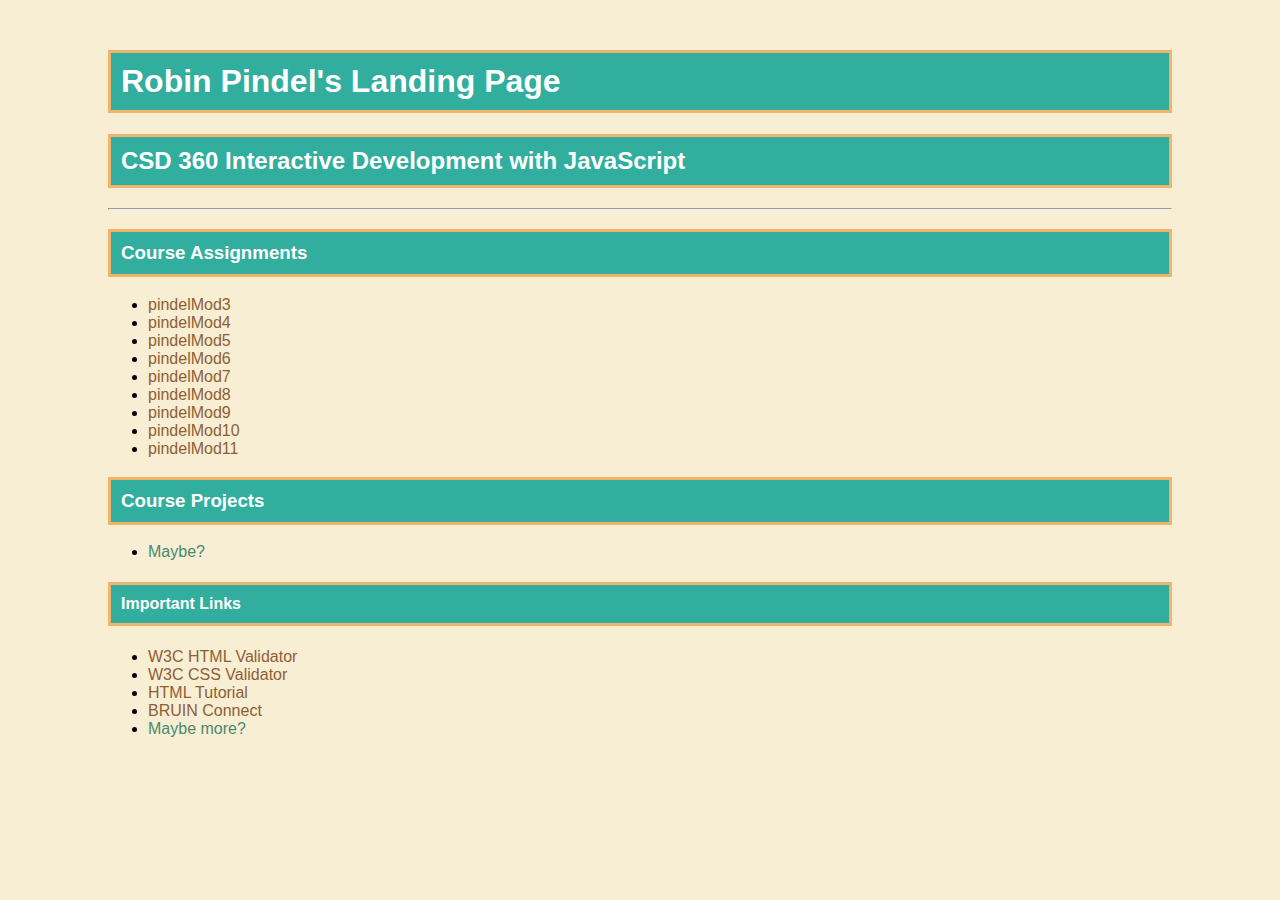
<file: index.html>
<!--
Robin Pindel
Module 3 Programming Assignment
3/21/2023
-->

<!DOCTYPE html>
<html lang="en-us">
<head>
    <title>Robin Pindel's CSD 360 Landing Page</title>
    <link href="index.css" type="text/css" rel="stylesheet"> <!--Main stylesheet-->
    <link rel="preconnect" href="https://fonts.googleapis.com">
    <link rel="preconnect" href="https://fonts.gstatic.com" crossorigin>
    <link href="https://fonts.googleapis.com/css2?family=Open-Sans:wght@300;400;500;700&display=swap" rel="stylesheet">
</head>
<body>
  <div id="container">
    <h1>Robin Pindel's Landing Page</h1>
    <h2>CSD 360 Interactive Development with JavaScript</h2>
    <hr>
    <h3>Course Assignments</h3>
    <ul>
      <li><a href=".\mod3\pindelMod3.html">pindelMod3</a></li>
      <li><a href=".\mod4\pindelMod4.html">pindelMod4</a></li>
      <li><a href=".\mod5\pindelMod5.html">pindelMod5</a></li>
      <li><a href=".\mod6\pindelMod6.html">pindelMod6</a></li>
      <li><a href=".\mod7\pindelMod7.html">pindelMod7</a></li>
      <li><a href=".\mod8\pindelMod8.html">pindelMod8</a></li>
      <li><a href=".\mod9\pindelMod9.html">pindelMod9</a></li>
      <li><a href=".\mod10\pindelMod10.html">pindelMod10</a></li>
      <li><a href=".\mod11\pindelMod11.html">pindelMod11</a></li>
    </ul>
    <h3>Course Projects</h3>
    <ul>
      <li><a href="">Maybe?</a></li>
    </ul>
    <h4>Important Links</h4>
    <ul>
      <li><a href="https://validator.w3.org">W3C HTML Validator</a></li>
      <li><a href="https://jigsaw.w3.org/css-validator">W3C CSS Validator</a></li>
      <li><a href="https://www.w3schools.com/html/">HTML Tutorial</a></li>
      <li><a href="https://bruinconnect.bellevue.edu">BRUIN Connect</a></li>
      <li><a href="">Maybe more?</a></li>
    </ul>
  </div>
</body>
</html>
</file>
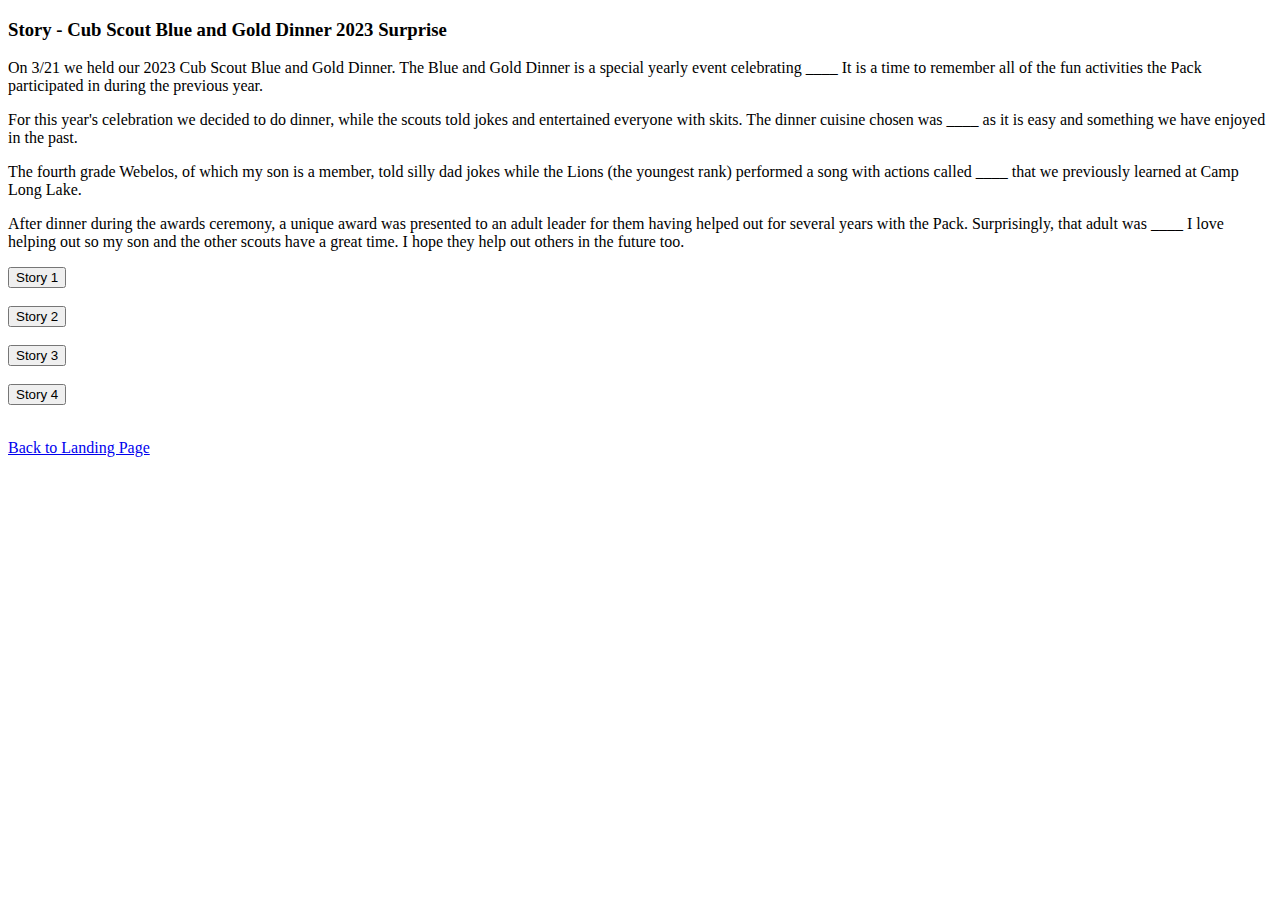
<file: pindelMod3.html>
<!--
Robin Pindel
Module 3 Programming Assignment
3/21/2023
-->

<!DOCTYPE html>
<html lang='en'>
<head>
    <script>
        var firstVariableValue = "the birthday of the Cub Scouts.";
        var secondVariableValue = "catering from Chik-Fil-A";
        var thirdVariableValue = "The Grand Old Duke of York";
        var fourthVariableValue = "me! This was very unexpected but appreciated."
    </script>
</head>
<body>
  <h3> Story - Cub Scout Blue and Gold Dinner 2023 Surprise </h3>
  <p> On 3/21 we held our 2023 Cub Scout Blue and Gold Dinner. The Blue and Gold Dinner is a special yearly event celebrating <span id = "Story 1"> ____ </span>  It is a time to remember all of the fun activities the Pack participated in during the previous year. </p>
  <p> For this year's celebration we decided to do dinner, while the scouts told jokes and entertained everyone with skits.  The dinner cuisine chosen was <span id = "Story 2"> ____ </span> as it is easy and something we have enjoyed in the past. </p>
  <p> The fourth grade Webelos, of which my son is a member, told silly dad jokes while the Lions (the youngest rank) performed a song with actions called <span id = "Story 3"> ____ </span> that we previously learned at Camp Long Lake. </p>
  <p> After dinner during the awards ceremony, a unique award was presented to an adult leader for them having helped out for several years with the Pack.  Surprisingly, that adult was <span id = "Story 4"> ____ </span> I love helping out so my son and the other scouts have a great time.  I hope they help out others in the future too. </p>  
  <p>
    <button type="button"
    onclick="document.getElementById('Story 1').innerHTML = firstVariableValue">Story 1</button>
    <br><br>
    <button type="button"
    onclick="document.getElementById('Story 2').innerHTML = secondVariableValue">Story 2</button> <br><br>
    <button type="button"
    onclick="document.getElementById('Story 3').innerHTML = thirdVariableValue">Story 3</button>
    <br><br>
    <button type="button"
    onclick="document.getElementById('Story 4').innerHTML = fourthVariableValue">Story 4</button> <br><br>
  </p>
  <div>
    <a href=".\index.html">Back to Landing Page</a>
  </div>
</body>
<html>
</file>
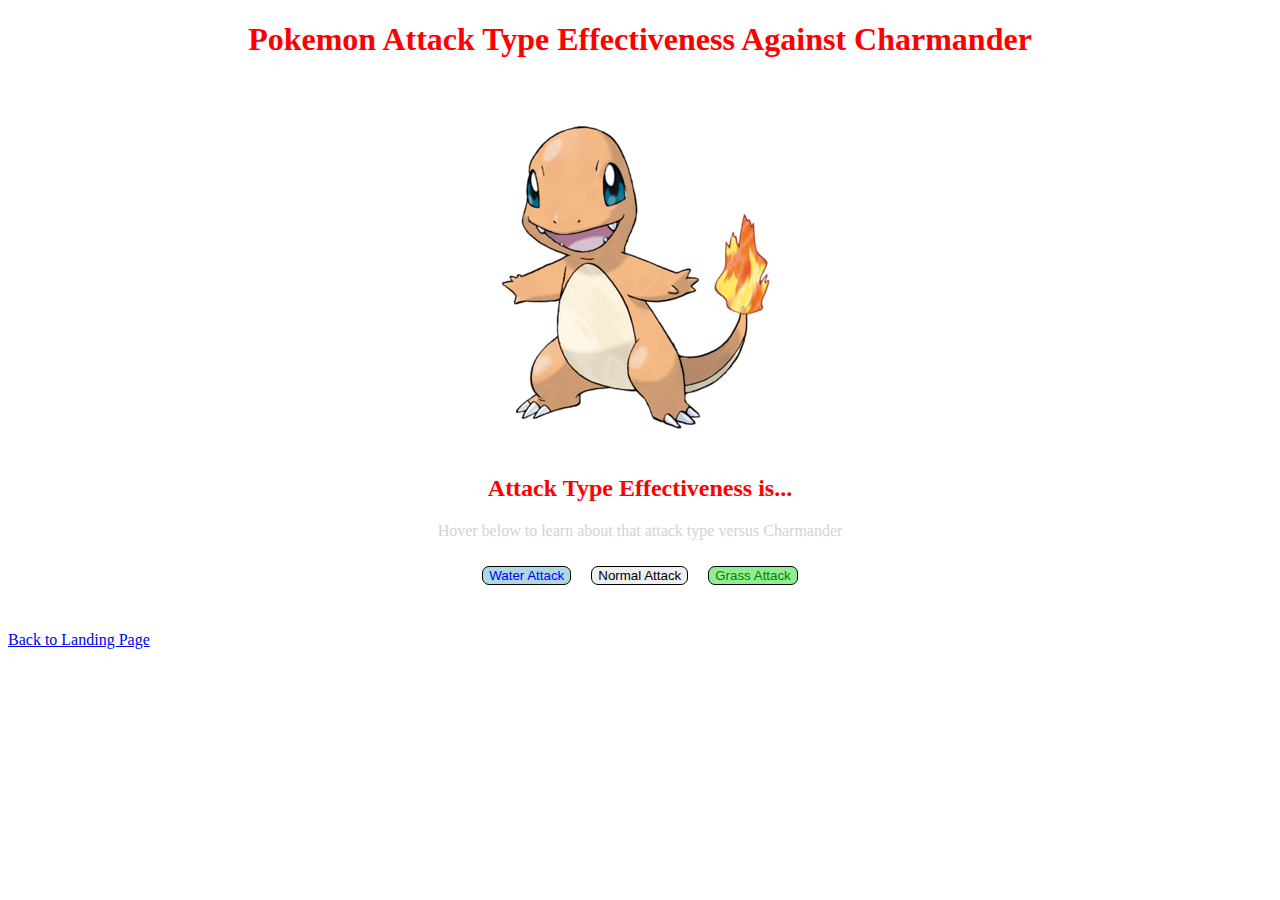
<file: mod10/pindelMod10.html>
<!--
Robin Pindel
Module 10 Programming Assignment
5/2/2023

This program updates a p html element for when buttons are interacted with.
-->

<!DOCTYPE html>
<html lang='en'>
<head>
  <link rel="stylesheet" href="pindelMod10.css"
</head>
<body>
  <h1>Pokemon Attack Type Effectiveness Against Charmander</h1>
  <div id="top">
    <a href="https://bulbapedia.bulbagarden.net/wiki/Charmander_(Pok%C3%A9mon)"><img id="char" src="images/375px-0004Charmander.png" alt="Image of the pokemon Charmander"></a>
  </div top>
  <div id="middle">
    <h2>Attack Type Effectiveness is...</h2>
    <p id="attackText">Hover below to learn about that attack type versus Charmander</p>
  </div middle>
  <div id="bottom" onmouseout="clear()">
    <button type="button" id="water" onclick="attack(water)">
      Water Attack</button>
    <button type="button" id="normal" onclick="attack(normal)">
     Normal Attack</button>
    <button type="button" id="grass" onclick="attack(grass)">
      Grass Attack</button>
    </div bottom>
  <script>

    <!-- Define mouse action events -->
    document.getElementById("water").addEventListener("mouseover", function() {attack(water)});
    document.getElementById("normal").addEventListener("mouseover", function() {attack(normal)});
    document.getElementById("grass").addEventListener("mouseover", function() {attack(grass)});
    document.getElementById("water").addEventListener("mouseout", reset);
    document.getElementById("normal").addEventListener("mouseout", reset);
    document.getElementById("grass").addEventListener("mouseout", reset);

    <!-- Resets p element to original state -->
    function reset() {
      document.getElementById("attackText").innerHTML = "Hover below to learn about that attack type versus Charmander";
      document.getElementById("attackText").style.fontWeight = "";
      document.getElementById("attackText").style.fontStyle = "";
      document.getElementById("attackText").style.color = ""; 
    }

    <!-- Define how the p element will change  -->
    function attack(type) {
      switch(type) {
        case water:
          document.getElementById("attackText").innerHTML = "Super Effecitve";
          document.getElementById("attackText").style.fontWeight = "bold";
          document.getElementById("attackText").style.fontStyle = "normal";
          document.getElementById("attackText").style.color = "green"; 
          break;
        case normal:
          document.getElementById("attackText").innerHTML = "Neutral";
          document.getElementById("attackText").style.fontWeight = "normal";
          document.getElementById("attackText").style.fontStyle = "normal";
          document.getElementById("attackText").style.color = "black"; 
          break;
        case grass:
          document.getElementById("attackText").innerHTML = "Resisted";
          document.getElementById("attackText").style.fontWeight = "normal";
          document.getElementById("attackText").style.fontStyle = "italic";
          document.getElementById("attackText").style.color = "red"; 
          break;
      }
    }
  </script>
  <br>
  <br>
  <div>
    <a href="..\index.html">Back to Landing Page</a>
  </div>
</body>
</html>
</file>
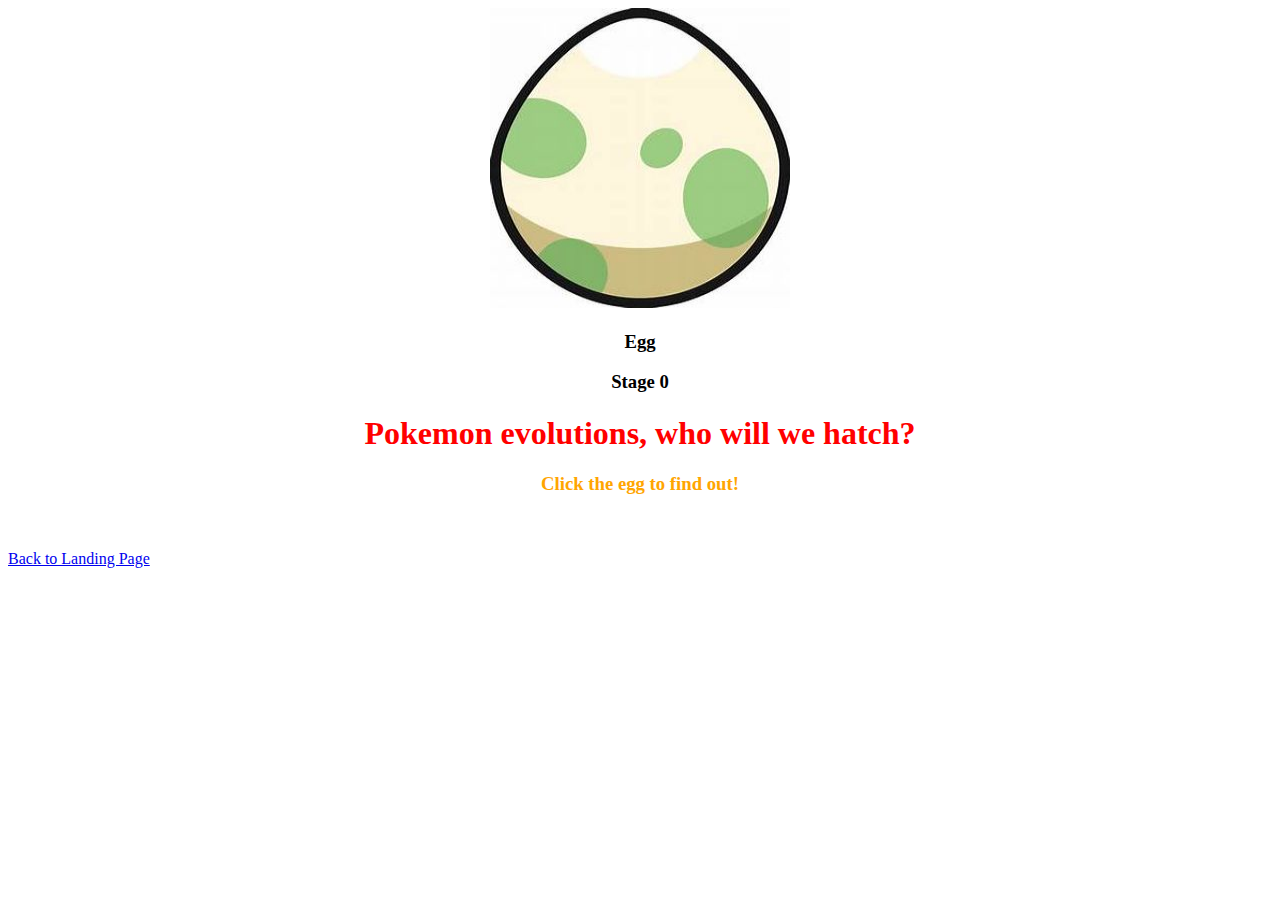
<file: mod11/pindelMod11.html>
<!--
Robin Pindel
Module 11 Programming Assignment
5/10/2023

This program updates a DOM element based on a user mouseclick event.
-->

<!DOCTYPE html>
<html lang='en'>
<head>
  <link rel="stylesheet" href="pindelMod11.css">
  <script>
    
    function hatch() {
      var currentImg = document.getElementById("pokemon");
      if (currentImg.src.match("./images/egg1.jpg")) {
        currentImg.src = "./images/egg2.jpg";
        document.getElementById("name").innerHTML = "Crack";
        document.getElementById("stage").innerHTML = "Stage 0";
      }
      else if (currentImg.src.match("./images/egg2.jpg")) {
        currentImg.src = "./images/egg3.jpg";
        document.getElementById("name").innerHTML = "Craaaacccckkkkkk";
        document.getElementById("stage").innerHTML = "Stage 0";
      }
      else if (currentImg.src.match("./images/egg3.jpg")) {
        currentImg.src = "./images/evo1.png";
        document.getElementById("name").innerHTML = "Fuecoco";
        document.getElementById("stage").innerHTML = "Stage 1";
      }
      else if (currentImg.src.match("./images/evo1.png")) {
        currentImg.src = "./images/evo2.jpg";
        document.getElementById("name").innerHTML = "Crocalor";
        document.getElementById("stage").innerHTML = "Stage 2";
      }
      else if (currentImg.src.match("./images/evo2.jpg")) {
        currentImg.src = "./images/evo3.jpg";
        document.getElementById("name").innerHTML = "Skeledirge";
        document.getElementById("stage").innerHTML = "Stage 3";
      }
      else {
        currentImg.src = "./images/egg1.jpg";
        document.getElementById("name").innerHTML = "Egg";
        document.getElementById("stage").innerHTML = "Stage 0";
      }
    }

  </script>
</head>
<body>
  <div class="stuff">
    <img src="./images/egg1.jpg" id="pokemon" width="300" height="300" onclick="hatch()">
    <h3 id="name">Egg</h3>
    <h3 id="stage">Stage 0</h3>
  </div>
  <div class="stuff">
    <h1 id="title">Pokemon evolutions, who will we hatch?</h1>
    <h3 id="subtitle">Click the egg to find out!</h3>
  </div>
  <br>
  <br>
  <div>
    <a href="..\index.html">Back to Landing Page</a>
  </div>
</body>
</html>
</file>
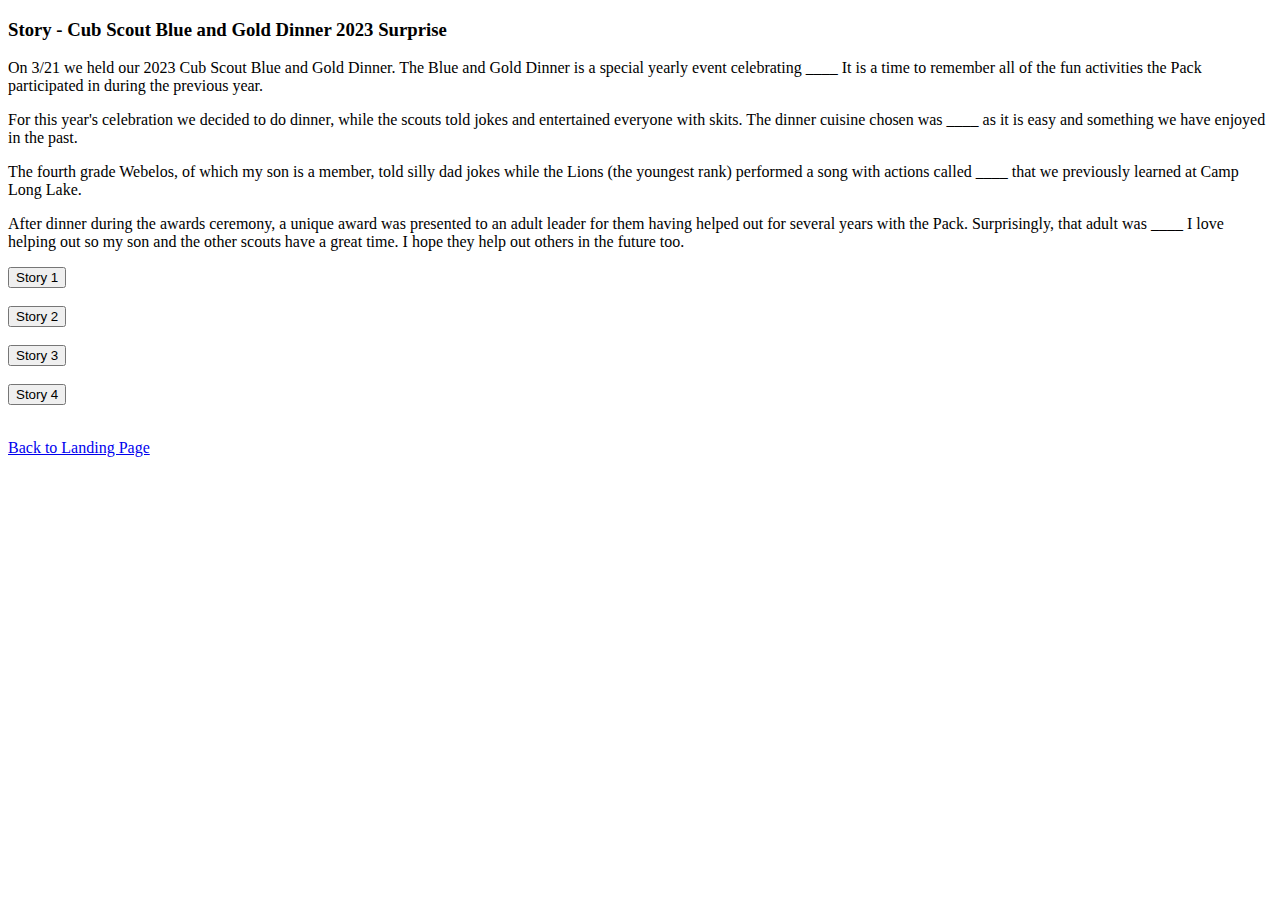
<file: mod3/pindelMod3.html>
<!--
Robin Pindel
Module 3 Programming Assignment
3/21/2023
-->

<!DOCTYPE html>
<html lang='en'>
<head>
    <script>
        var firstVariableValue = "the birthday of the Cub Scouts.";
        var secondVariableValue = "catering from Chik-Fil-A";
        var thirdVariableValue = "The Grand Old Duke of York";
        var fourthVariableValue = "me! This was very unexpected but appreciated."
    </script>
</head>
<body>
  <h3> Story - Cub Scout Blue and Gold Dinner 2023 Surprise </h3>
  <p> On 3/21 we held our 2023 Cub Scout Blue and Gold Dinner. The Blue and Gold Dinner is a special yearly event celebrating <span id = "Story 1"> ____ </span>  It is a time to remember all of the fun activities the Pack participated in during the previous year. </p>
  <p> For this year's celebration we decided to do dinner, while the scouts told jokes and entertained everyone with skits.  The dinner cuisine chosen was <span id = "Story 2"> ____ </span> as it is easy and something we have enjoyed in the past. </p>
  <p> The fourth grade Webelos, of which my son is a member, told silly dad jokes while the Lions (the youngest rank) performed a song with actions called <span id = "Story 3"> ____ </span> that we previously learned at Camp Long Lake. </p>
  <p> After dinner during the awards ceremony, a unique award was presented to an adult leader for them having helped out for several years with the Pack.  Surprisingly, that adult was <span id = "Story 4"> ____ </span> I love helping out so my son and the other scouts have a great time.  I hope they help out others in the future too. </p>  
  <p>
    <button type="button"
    onclick="document.getElementById('Story 1').innerHTML = firstVariableValue">Story 1</button>
    <br><br>
    <button type="button"
    onclick="document.getElementById('Story 2').innerHTML = secondVariableValue">Story 2</button> <br><br>
    <button type="button"
    onclick="document.getElementById('Story 3').innerHTML = thirdVariableValue">Story 3</button>
    <br><br>
    <button type="button"
    onclick="document.getElementById('Story 4').innerHTML = fourthVariableValue">Story 4</button> <br><br>
  </p>
  <div>
    <a href="..\index.html">Back to Landing Page</a>
  </div>
</body>
<html>
</file>
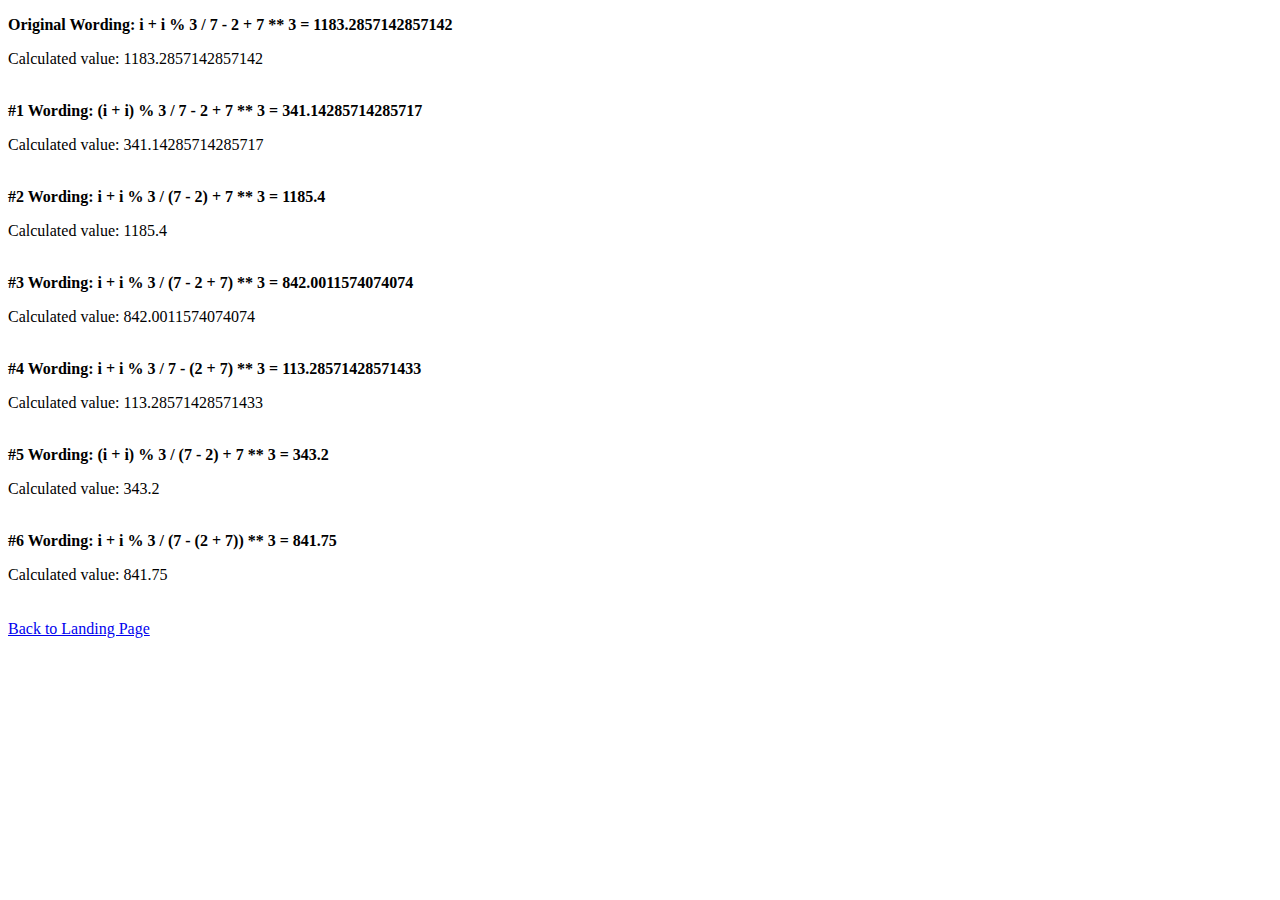
<file: mod4/pindelMod4.html>
<!--
Robin Pindel
Module 3 Programming Assignment
3/26/2023
-->

<!DOCTYPE html>
<html lang='en'>
<head>
  <style>
    p {
      font-weight: bold;
    }
  </style>
</head>
<body>
  <p> Original Wording: i + i % 3 / 7 - 2 + 7 ** 3 = 1183.2857142857142 </p>
  Calculated value: 
  <script>
    var i = 842;
    document.write(i + i % 3 / 7 - 2 + 7 ** 3);
  </script>

<br><br>
  <p> #1 Wording: (i + i) % 3 / 7 - 2 + 7 ** 3 = 341.14285714285717 </p>
  Calculated value: 
  <script>
    var i = 842;
    document.write((i + i) % 3 / 7 - 2 + 7 ** 3);
  </script>

  <br><br>
  <p> #2 Wording: i + i % 3 / (7 - 2) + 7 ** 3 = 1185.4 </p>
  Calculated value: 
  <script>
    var i = 842;
    document.write(i + i % 3 / (7 - 2) + 7 ** 3);
  </script>

  <br><br>
  <p> #3 Wording: i + i % 3 / (7 - 2 + 7) ** 3 = 842.0011574074074 </p>
  Calculated value: 
  <script>
    var i = 842;
    document.write(i + i % 3 / (7 - 2 + 7) ** 3);
  </script>

  <br><br>
  <p> #4 Wording: i + i % 3 / 7 - (2 + 7) ** 3 = 113.28571428571433 </p>
  Calculated value: 
  <script>
    var i = 842;
    document.write(i + i % 3 / 7 - (2 + 7) ** 3);
  </script>

  <br><br>
  <p> #5 Wording: (i + i) % 3 / (7 - 2) + 7 ** 3 = 343.2 </p>
  Calculated value: 
  <script>
    var i = 842;
    document.write((i + i) % 3 / (7 - 2) + 7 ** 3);
  </script>

  <br><br>
  <p> #6 Wording: i + i % 3 / (7 - (2 + 7)) ** 3 = 841.75  </p>
  Calculated value: 
  <script>
    var i = 842;
    document.write(i + i % 3 / (7 - (2 + 7)) ** 3);
  </script>

  <br><br><br>
  <div>
    <a href="..\index.html">Back to Landing Page</a>
  </div>
</body>
</html>
</file>
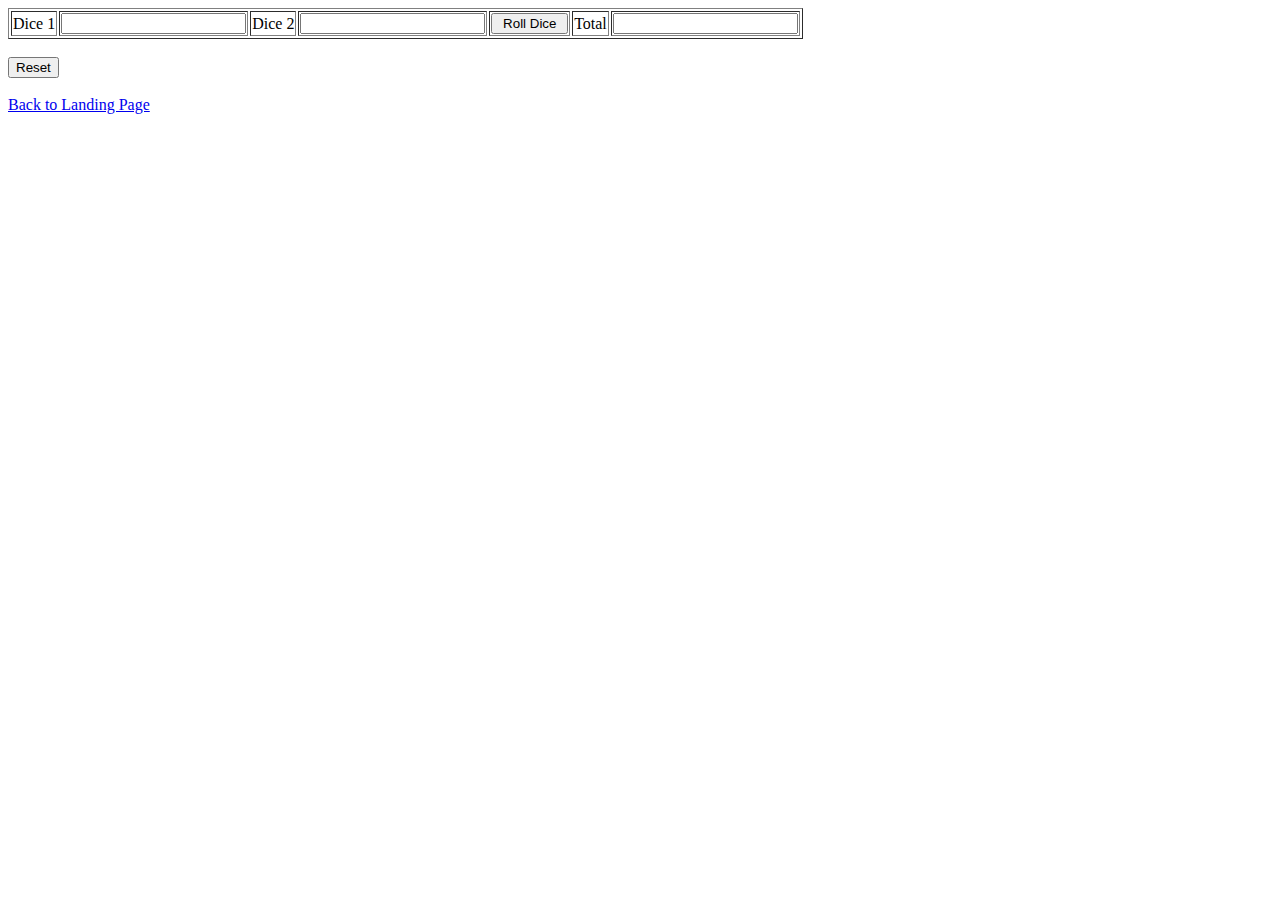
<file: mod5/pindelMod5.html>
<!--
Robin Pindel
Module 5 Programming Assignment
4/4/2023
-->

<!DOCTYPE html>
<html lang='en'>
<head>
  <style>
    p {
      font-weight: bold;
    }
  </style>
</head>
<body>
  <script type = "text/javascript">
    function rollDice(){
      document.form1.dice1.value = Math.floor((Math.random() * 6) + 1);
      document.form1.dice2.value = Math.floor((Math.random() * 6) + 1);
      document.form1.total.value = parseInt(document.form1.dice1.value) +
      parseInt(document.form1.dice2.value);
      var total = parseInt(document.form1.dice1.value) +
      parseInt(document.form1.dice2.value);
      switch(total){ 
        case 2:
          document.form1.total.value = "Snake Eyes";
          break;
        case 12:
          document.form1.total.value = "Box Cars";
          break;
        case 7:
          document.form1.total.value = "You Win";
          break;
        case 11:
          document.form1.total.value = "You Win";
          break;
      }
    }
  </script>
  <form name='form1'>
    <table border='1'>
      <tr>
      <td> Dice 1 </td>
      <td> <input type='text' name='dice1' /> </td>
      <td> Dice 2 </td>
      <td> <input type='text' name='dice2' /> </td>
      <td> <input type='button' name='button1' onclick='rollDice()' value=' Roll Dice ' /> </td>
      <td> Total </td>
      <td> <input type='text' name='total' /> </td>
      </tr>
    </table>
    <br>
    <input type='button' name='button5' value='Reset' onclick='reset()' />
  </form>
  <br>
  <div>
    <a href="..\index.html">Back to Landing Page</a>
  </div>
</body>
</html>
</file>
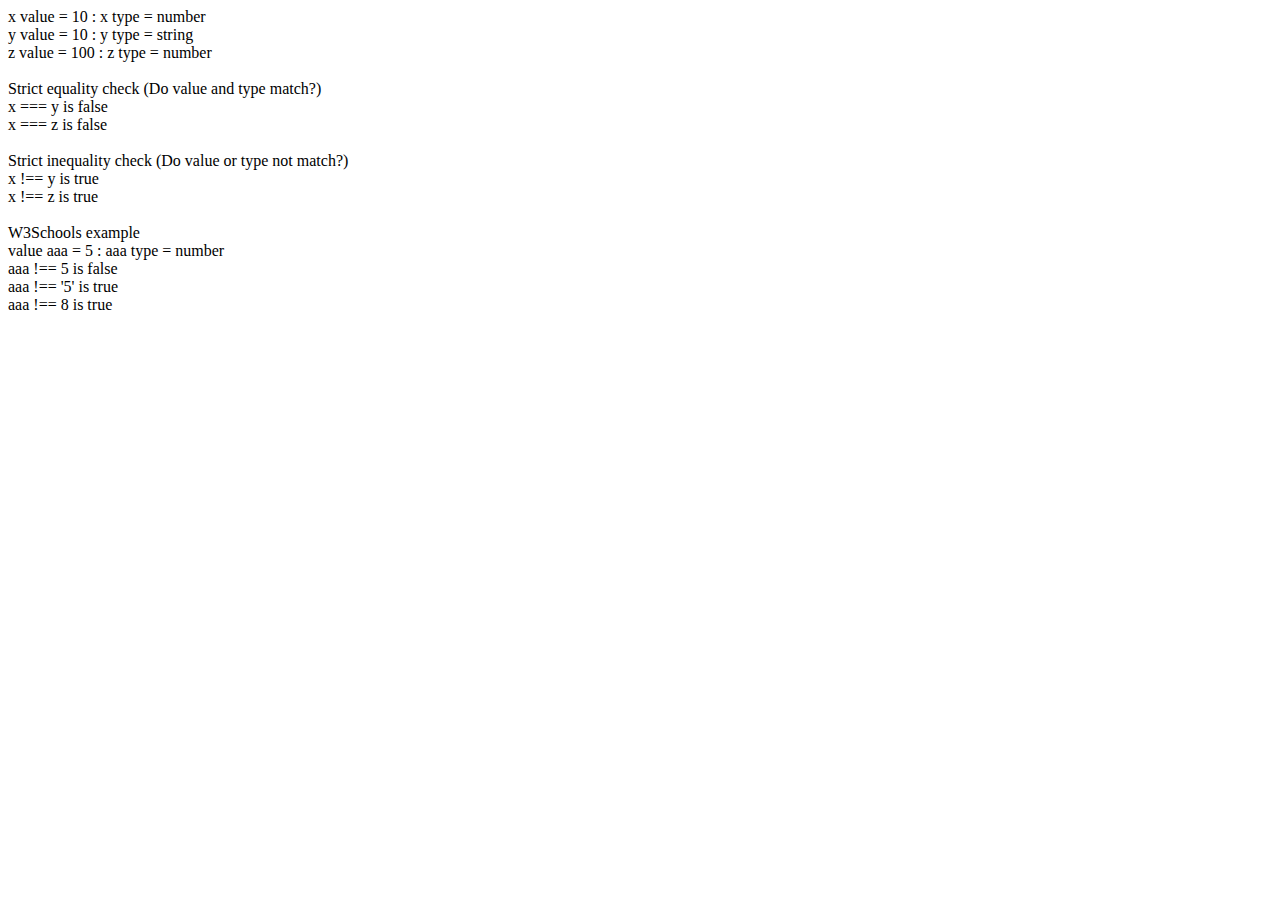
<file: mod6/operatorstest.html>
<!DOCTYPE html>
<html lang='en'>
<head>
  <style>
    p {
      font-weight: bold;
    }
  </style>
</head>
<body>
  <script>
    var x = 10;
    var y = "10";
    var z = 100;
    document.write("x value = " + x);
    document.write(" : x type = " + typeof x);
    document.write("<br>");
    document.write("y value = " + y);
    document.write(" : y type = " + typeof y);
    document.write("<br>");
    document.write("z value = " + z);
    document.write(" : z type = " + typeof z);
    document.write("<br>");
    document.write("<br>");
    document.write("Strict equality check (Do value and type match?)")
    document.write("<br>");
    document.write("x === y is ");
    document.write(x === y);
    document.write("<br>");
    document.write("x === z is ");
    document.write(x === z);
    document.write("<br>");
    document.write("<br>");
    document.write("Strict inequality check (Do value or type not match?)")
    document.write("<br>");
    document.write("x !== y is ");
    document.write(x !== y);
    document.write("<br>");
    document.write("x !== z is ");
    document.write(x !== z);
    
    document.write("<br>");
    document.write("<br>");
    var aaa = 5;
    document.write("W3Schools example")
    document.write("<br>");
    document.write("value aaa = " + aaa)
    document.write(" : aaa type = " + typeof aaa)
    document.write("<br>");
    document.write("aaa !== 5 is ");
    document.write(aaa !== 5);
    document.write("<br>");
    document.write("aaa !== '5' is ");
    document.write(aaa !== "5");
    document.write("<br>");
    document.write("aaa !== 8 is ");
    document.write(aaa !== 8);
  </script>
</body>
</html>
</file>
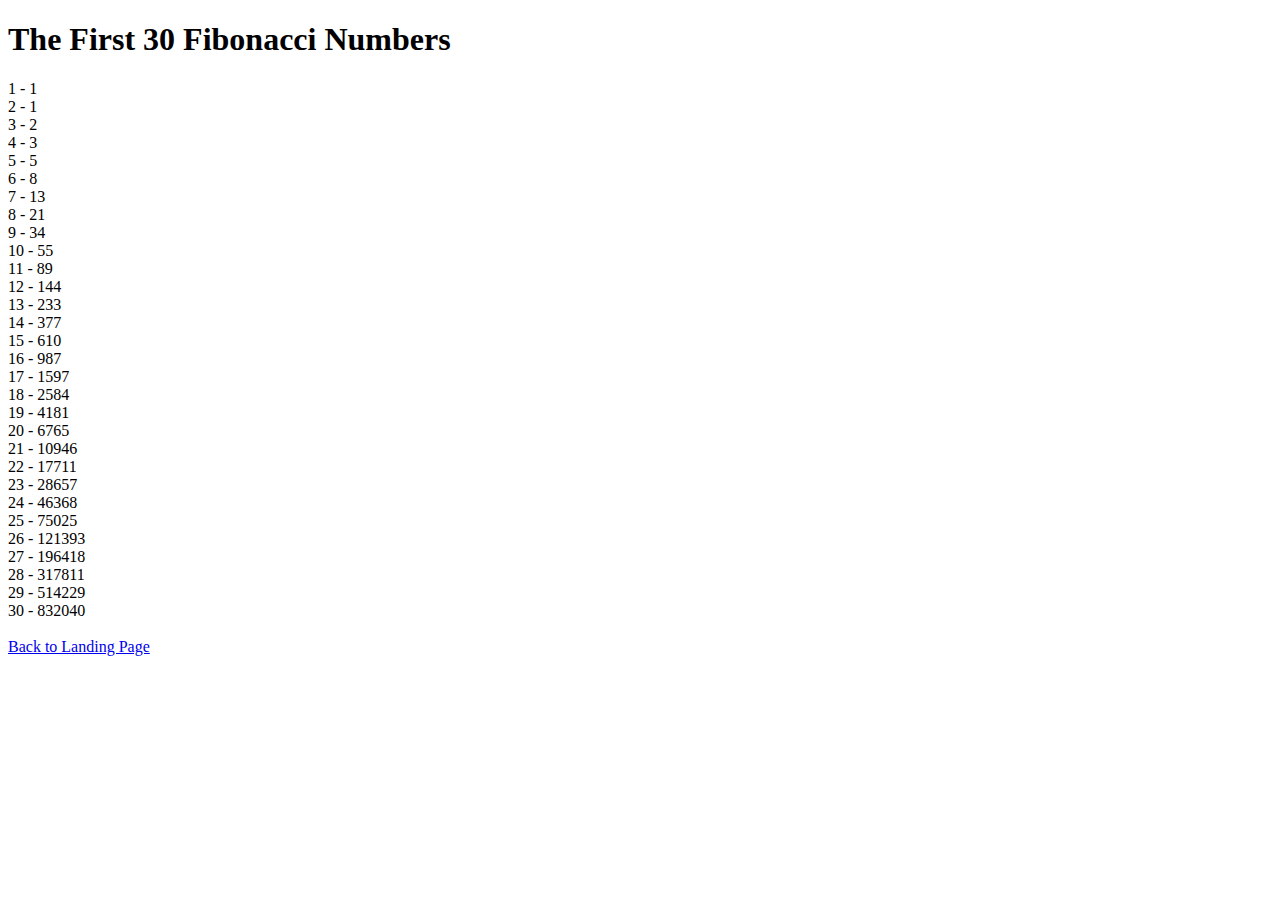
<file: mod6/pindelMod6.html>
<!--
Robin Pindel
Module 6 Programming Assignment
4/10/2023

This script displays the first 30 Fibonacci numbers in sequence using document.write()
-->

<!DOCTYPE html>
<html lang='en'>
<head>
  <style>
    p {
      font-weight: bold;
    }
  </style>
</head>
<body>
  <h1>The First 30 Fibonacci Numbers</h1>
  <script>
    var first = 1;
    var second = 1;
    var counter;
    var total;
    document.write("1 - " + first);
    document.write("<br>");
    document.write("2 - " + second);
    for (counter = 3; counter <= 30; counter++) {
      document.write("<br>");
      total = first + second;
      document.write(counter + " - " + total);
      first = second;
      second = total;
    }
  </script>
  <br>
  <br>
  <div>
    <a href="..\index.html">Back to Landing Page</a>
  </div>
</body>
</html>
</file>
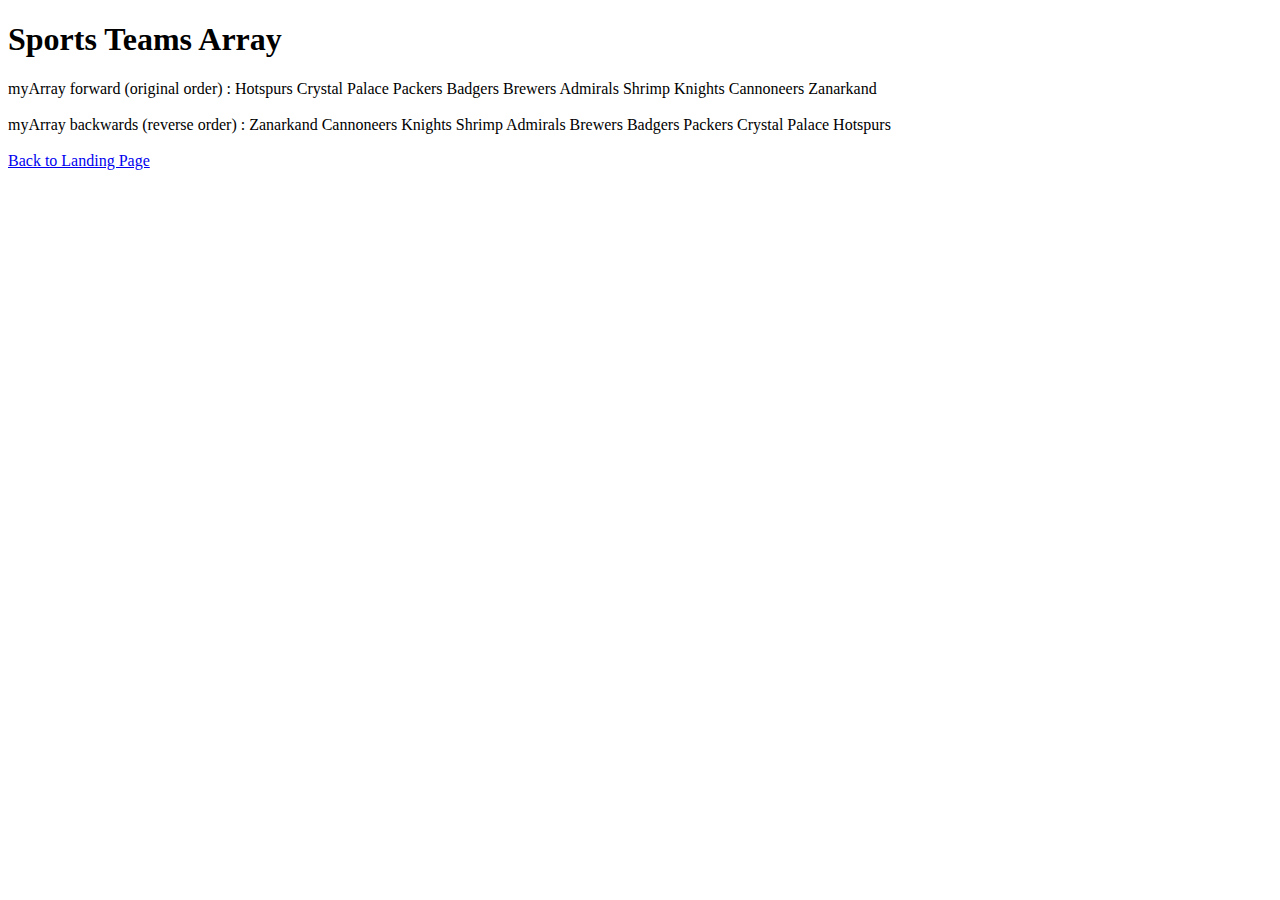
<file: mod7/pindelMod7.html>
<!--
Robin Pindel
Module 7 Programming Assignment
4/19/2023

This script displays a list of 10 sports teams in the original array order, reverses the array, and then displays the team names in reverse order
-->

<!DOCTYPE html>
<html lang='en'>
<head>
  <style>
    p {
      font-weight: bold;
    }
  </style>
</head>
<body>
  <h1>Sports Teams Array</h1>
  <script>
    <!-- Create array -->
    var myArray = [
      "Hotspurs",
      "Crystal Palace",
      "Packers",
      "Badgers",
      "Brewers",
      "Admirals",
      "Shrimp",
      "Knights",
      "Cannoneers",
      "Zanarkand"
    ];
    <!-- Display array original order -->
    document.write("myArray forward (original order) : ")
    for (var i = 0; i < myArray.length; i++) {
      document.write(myArray[i] + " ");
    }
    
    myArray.reverse();
    document.write("<br>");
    document.write("<br>");
    <!-- Display array in reverse order -->
    document.write("myArray backwards (reverse order) : ")
    for (var i = 0; i < myArray.length; i++) {
      document.write(myArray[i] + " ");
    }
  </script>
  <br>
  <br>
  <div>
    <a href="..\index.html">Back to Landing Page</a>
  </div>
</body>
</html>
</file>
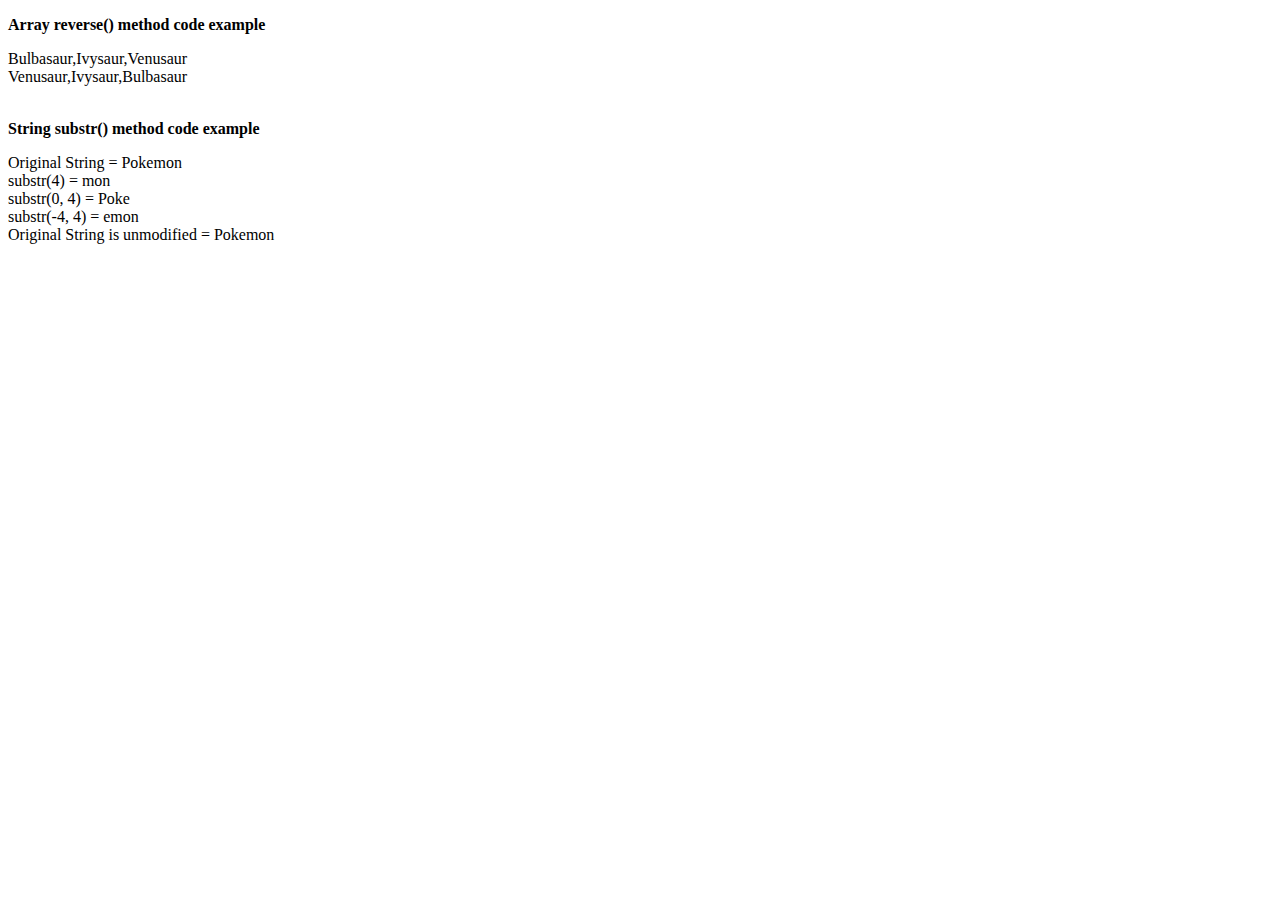
<file: mod8/dbPostCode.html>
<!DOCTYPE html>
<html lang='en'>
<head>
  <style>
    p {
      font-weight: bold;
    }
  </style>
</head>
<body>
  <p>Array reverse() method code example</p>
  <script>
    const poke = ["Bulbasaur", "Ivysaur", "Venusaur"];
    document.write(poke);
    poke.reverse();
    document.write("<br>");
    document.write(poke);
  </script>
  <br>
  <br>
  <p>String substr() method code example</p>
  <script>
    var originalString = "Pokemon";
    document.write("Original String = " + originalString);
    document.write("<br>");
    document.write("substr(4) = " + originalString.substr(4));
    document.write("<br>");
    document.write("substr(0, 4) = " + originalString.substr(0, 4));
    document.write("<br>");
    document.write("substr(-4, 4) = " + originalString.substr(-4, 4));
    document.write("<br>");
    document.write("Original String is unmodified = " + originalString);
  </script>
</body>
</html>
</file>
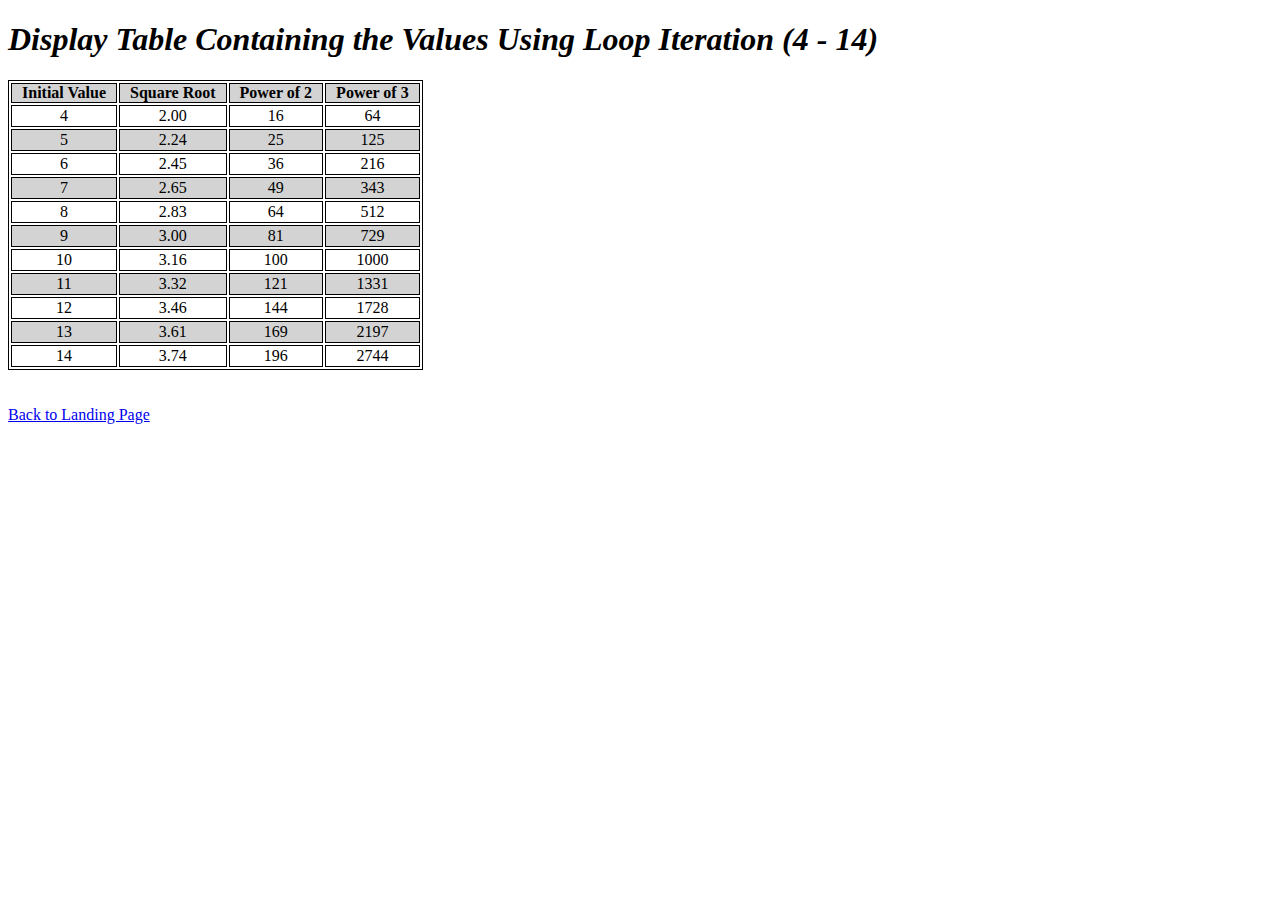
<file: mod8/pindelMod8.html>
<!--
Robin Pindel
Module 8 Programming Assignment
4/19/2023

This script displays a table of values 4-14 and then various mathetical operations regarding them, via loop oteration.
-->

<!DOCTYPE html>
<html lang='en'>
<head>
  <style>
    p {
      font-weight: bold;
    }

    h1 {
      font-style: italic;     
    }

    table, th, td {
      border: 1px solid black;
    }

    th {
      padding: 0 10px 0 10px;
    }

    td {
      text-align: center;
    }

    tr:nth-child(odd) {
      background-color: lightgrey;
    }
  </style>
</head>
<body>
  <h1>Display Table Containing the Values Using Loop Iteration (4 - 14)</h1>
  <!-- Create numbers table framework -->
  <table id="myTable">
    <th>Initial Value</th>
    <th>Square Root</th>
    <th>Power of 2</th>
    <th>Power of 3</th>
    <tr>
      <td>4</td><td></td><td></td><td></td>
    </tr>
    <tr>
      <td>5</td><td></td><td></td><td></td>
    </tr>
    <tr>
      <td>6</td><td></td><td></td><td></td>
    </tr>
    <tr>
      <td>7</td><td></td><td></td><td></td>
    </tr>
    <tr>
      <td>8</td><td></td><td></td><td></td>
    </tr>
    <tr>
      <td>9</td><td></td><td></td><td></td>
    </tr>
    <tr>
      <td>10</td><td></td><td></td><td></td>
    </tr>
    <tr>
      <td>11</td><td></td><td></td><td></td>
    </tr>
    <tr>  
      <td>12</td><td></td><td></td><td></td>
    </tr>
    <tr>
      <td>13</td><td></td><td></td><td></td>
    </tr>
    <tr>
      <td>14</td><td></td><td></td><td></td>
    </tr>
  </table>
  <script>
    var table = document.getElementById('myTable');

    <!-- Loop iteration through table for square root, power of 2, and power of 3 calculations -->
    for (i = 1; i < (table.rows.length); i++) {
      
      table.rows[i].cells[1].innerHTML = Math.sqrt(table.rows[i].cells[0].innerText).toFixed(2);
      
      table.rows[i].cells[2].innerHTML = Math.pow(table.rows[i].cells[0].innerText, 2);
      
      table.rows[i].cells[3].innerHTML = Math.pow(table.rows[i].cells[0].innerText, 3);  
    }
  </script>
  <br>
  <br>
  <div>
    <a href="..\index.html">Back to Landing Page</a>
  </div>
</body>
</html>
</file>
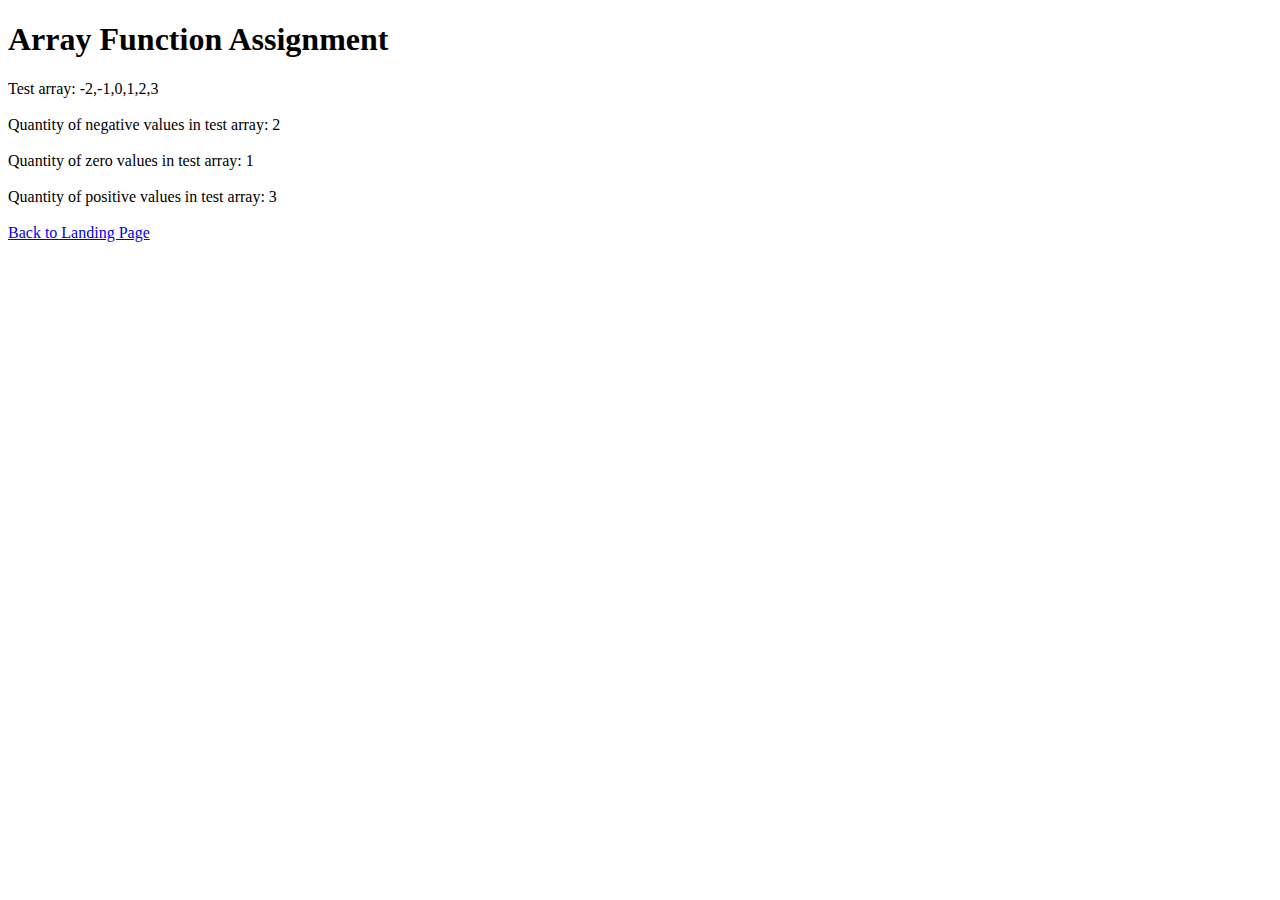
<file: mod9/pindelMod9.html>
<!--
Robin Pindel
Module 9 Programming Assignment
4/30/2023

This script presents an array of numbers and then determines if they are negative, zero, or positive.
-->

<!DOCTYPE html>
<html lang='en'>
<head>
  <style>
    p {
      font-weight: bold;
    }
</style>
</head>
<body>
  <h1>Array Function Assignment</h1>
  </table>
  <script>
    <!-- Main function -->
    function Counter(array) {
      var negative = 0;
      var zero = 0;
      var positive = 0;
      for (var i = 0; i < array.length; i++) {
        if (array[i] < 0) {
          negative++;
        }
        else if (array[i] == 0) {
          zero++;
        }
        else {
          positive++;
        }
      }
      <!-- Create array for return count values -->
      const returnArray = [];
      returnArray.push(negative);
      returnArray.push(zero);
      returnArray.push(positive);
      return returnArray;
    }
    
    <!-- Create test array of values -->
    const testArray = [-2, -1, 0, 1, 2, 3];
    document.write("Test array: " + testArray);
    document.write("<br>");
    document.write("<br>");
    document.write("Quantity of negative values in test array: ");
    document.write(Counter(testArray)[0]);
    document.write("<br>");
    document.write("<br>");
    document.write("Quantity of zero values in test array: ");
    document.write(Counter(testArray)[1]);
    document.write("<br>");
    document.write("<br>");
    document.write("Quantity of positive values in test array: ");
    document.write(Counter(testArray)[2]);    
  </script>
  <br>
  <br>
  <div>
    <a href="..\index.html">Back to Landing Page</a>
  </div>
</body>
</html>
</file>
<file: index.css>
/*
Robin Pindel
Module 3 Programming Assignment
3/21/2023
*/

body {
    font-family: 'Open Sans', Verdana, Arial, sans-serif;
    background-color: #f8eed3;
  }
  
  #container {
    margin-top: 50px;
    margin-left: 100px;
    margin-right: 100px;
  }
  
  h1, h2, h3, h4 {
    background-color: #31ae9d;
    color: #fff;
    border: 3px solid #f1b46d;
    padding: 10px;
  }
  
  a {
    color: #8D6033;
    text-decoration: none;
  }
  
  a:hover {
    background-color: #7AC89E;
    color: #8D6033 
  }
  
  a:visited {
    color: #49896F
  }

  hr {
    color: #49896F;
  }

  /* https://www.schemecolor.com/bulbasaur-pokemon-colors.php
  https://www.schemecolor.com/leafeon-pokemon-colors.php */
</file>
<file: mod10/pindelMod10.css>
h1, h2 {
  font-weight: bold;
  color: red;
  text-align: center;
}

p {
  color: lightgrey;
  text-align: center;
}

img {
  display: block;
  margin: 0 auto 0 auto;
}

#bottom {
  display: flex;
  justify-content: center;
}

button {
  border: 1px solid black;
  border-radius: 7px;
  margin: 10px;
}

button:active {
  transform: translateY(1px);
}

#water {
  color: blue;
  background-color: lightblue;
}

#grass {
  color: green;
  background-color: lightgreen;
}

#reset {
  color: darkviolet;
  background-color: pink;
}
</file>
<file: mod11/pindelMod11.css>
.stuff {
  text-align: center;
}

#title {
  color: red;
}

#subtitle {
  color: orange;
  font-weight: light;
}
</file>
